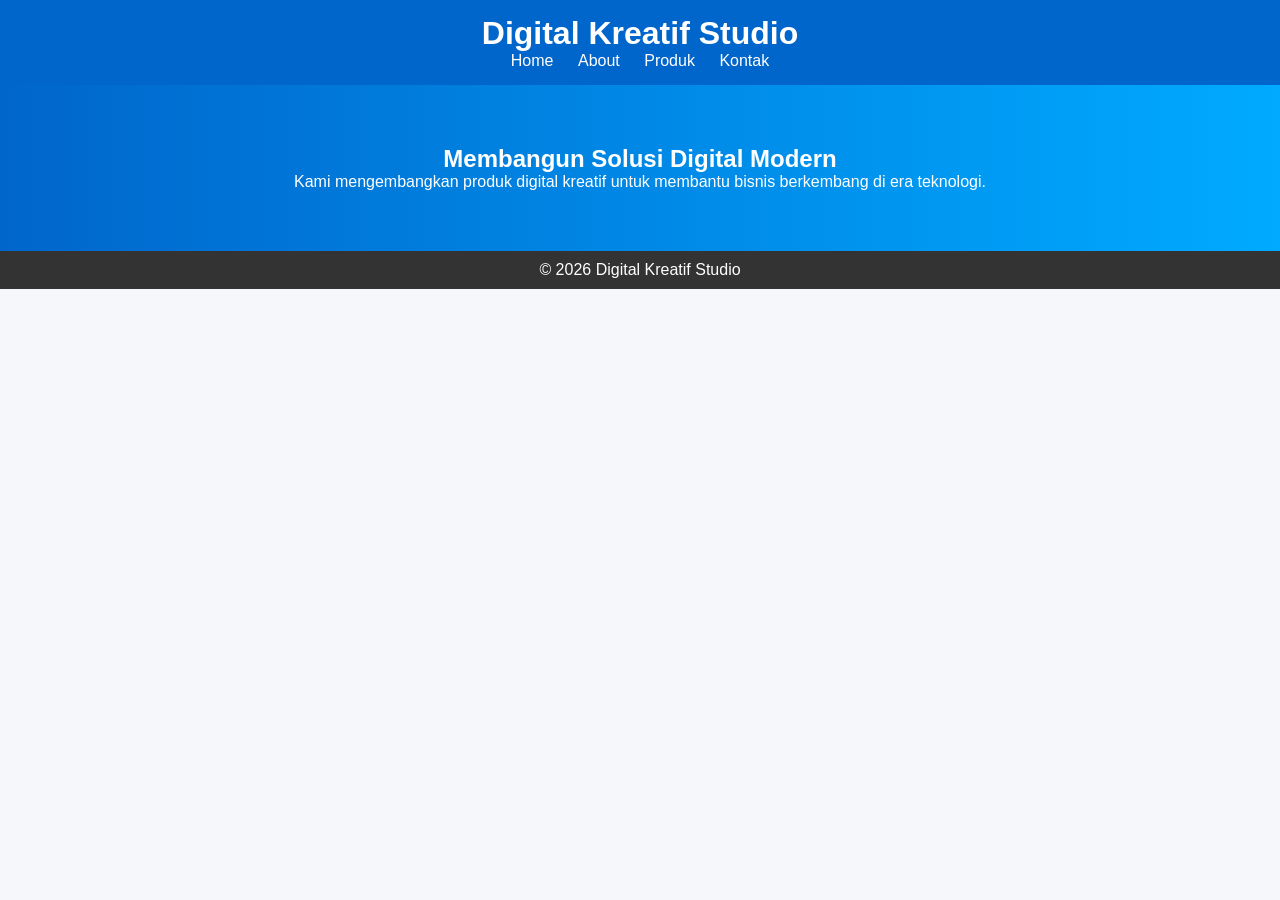
<file: index.html>
<!DOCTYPE html>
<html lang="id">
<head>
<meta charset="UTF-8">
<meta name="viewport" content="width=device-width, initial-scale=1.0">
<title>Digital Kreatif Studio</title>
<link rel="stylesheet" href="style.css">
</head>
<body>

<header>
    <h1>Digital Kreatif Studio</h1>
    <nav>
        <a href="index.html">Home</a>
        <a href="about.html">About</a>
        <a href="produk.html">Produk</a>
        <a href="kontak.html">Kontak</a>
    </nav>
</header>

<section class="hero">
    <h2>Membangun Solusi Digital Modern</h2>
    <p>Kami mengembangkan produk digital kreatif untuk membantu bisnis berkembang di era teknologi.</p>
</section>

<footer>
    <p>&copy; 2026 Digital Kreatif Studio</p>
</footer>

</body>
</html>
</file>
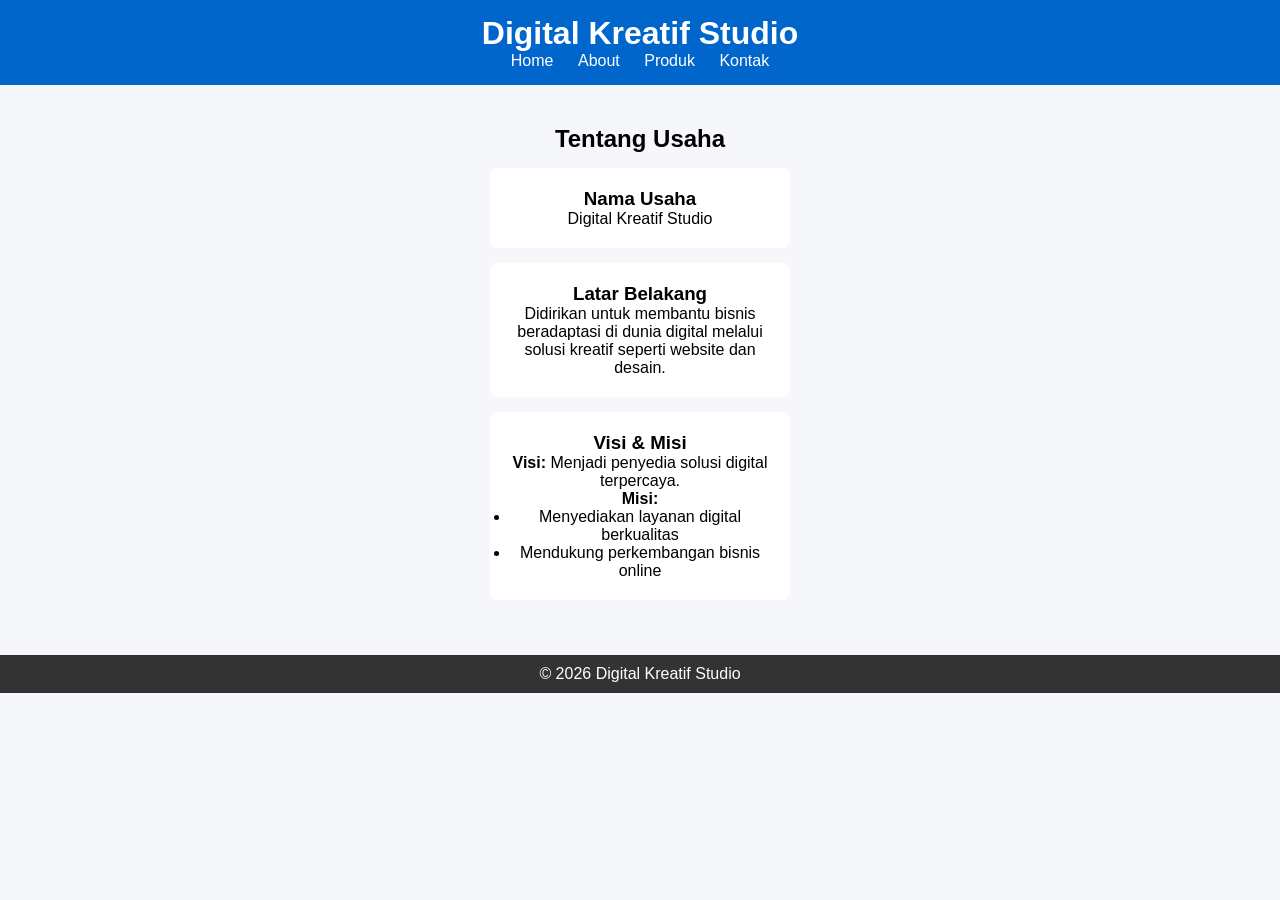
<file: about.html>
<!DOCTYPE html>
<html lang="id">
<head>
<meta charset="UTF-8">
<meta name="viewport" content="width=device-width, initial-scale=1.0">
<title>About</title>
<link rel="stylesheet" href="style.css">
</head>
<body>

<header>
    <h1>Digital Kreatif Studio</h1>
    <nav>
        <a href="index.html">Home</a>
        <a href="about.html">About</a>
        <a href="produk.html">Produk</a>
        <a href="kontak.html">Kontak</a>
    </nav>
</header>

<section>
    <h2>Tentang Usaha</h2>

    <div class="card">
        <h3>Nama Usaha</h3>
        <p>Digital Kreatif Studio</p>
    </div>

    <div class="card">
        <h3>Latar Belakang</h3>
        <p>Didirikan untuk membantu bisnis beradaptasi di dunia digital melalui solusi kreatif seperti website dan desain.</p>
    </div>

    <div class="card">
        <h3>Visi & Misi</h3>
        <p><b>Visi:</b> Menjadi penyedia solusi digital terpercaya.</p>
        <p><b>Misi:</b></p>
        <ul>
            <li>Menyediakan layanan digital berkualitas</li>
            <li>Mendukung perkembangan bisnis online</li>
        </ul>
    </div>

</section>

<footer>
    <p>&copy; 2026 Digital Kreatif Studio</p>
</footer>

</body>
</html>
</file>
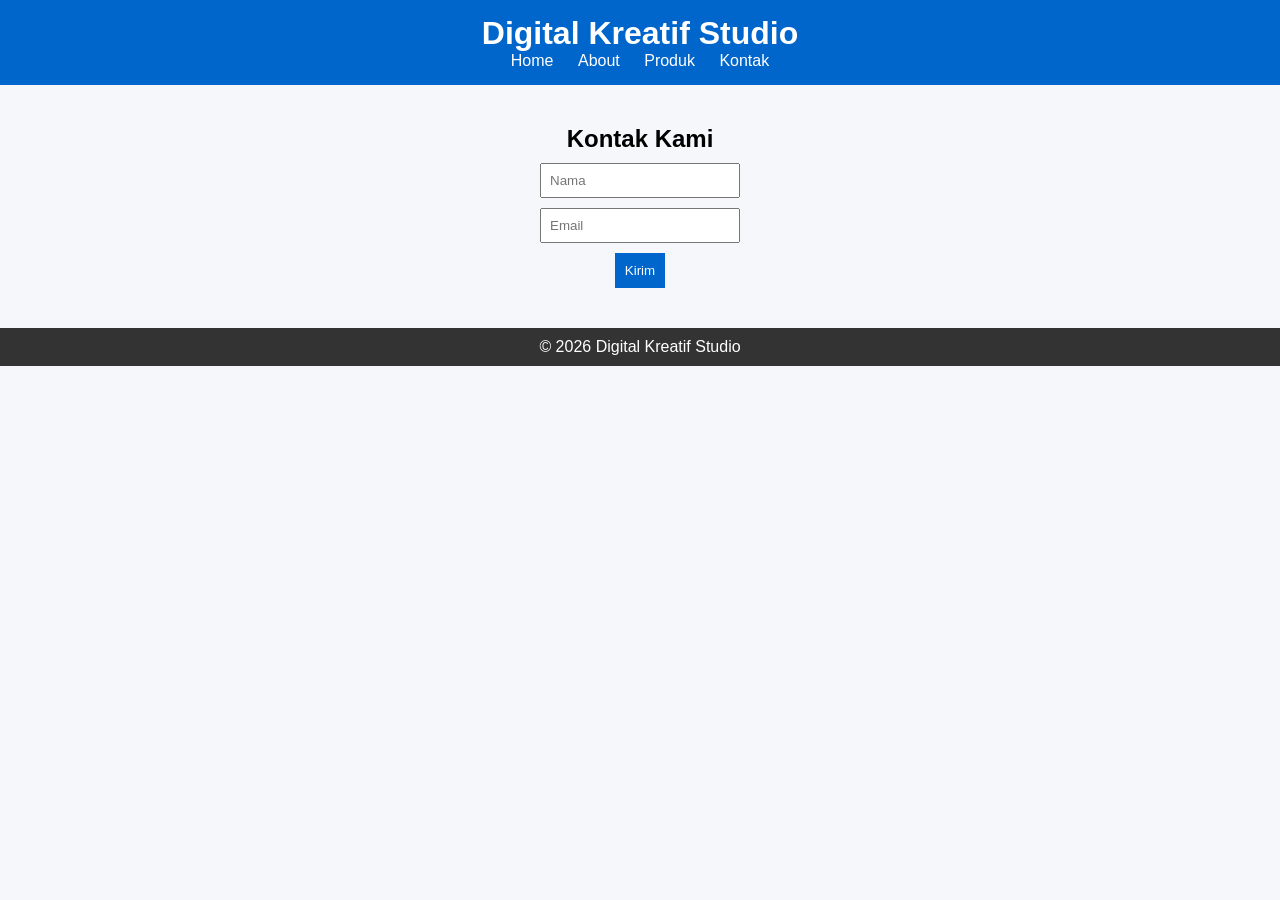
<file: kontak.html>
<!DOCTYPE html>
<html lang="id">
<head>
<meta charset="UTF-8">
<meta name="viewport" content="width=device-width, initial-scale=1.0">
<title>Kontak</title>
<link rel="stylesheet" href="style.css">
</head>
<body>

<header>
    <h1>Digital Kreatif Studio</h1>
    <nav>
        <a href="index.html">Home</a>
        <a href="about.html">About</a>
        <a href="produk.html">Produk</a>
        <a href="kontak.html">Kontak</a>
    </nav>
</header>

<section>
    <h2>Kontak Kami</h2>

    <form onsubmit="kirim(event)">
        <input type="text" placeholder="Nama" required>
        <input type="email" placeholder="Email" required>
        <button type="submit">Kirim</button>
    </form>

</section>

<footer>
    <p>&copy; 2026 Digital Kreatif Studio</p>
</footer>

<script>
function kirim(e){
    e.preventDefault();
    alert("Pesan berhasil dikirim (demo)");
}
</script>

</body>
</html>
</file>
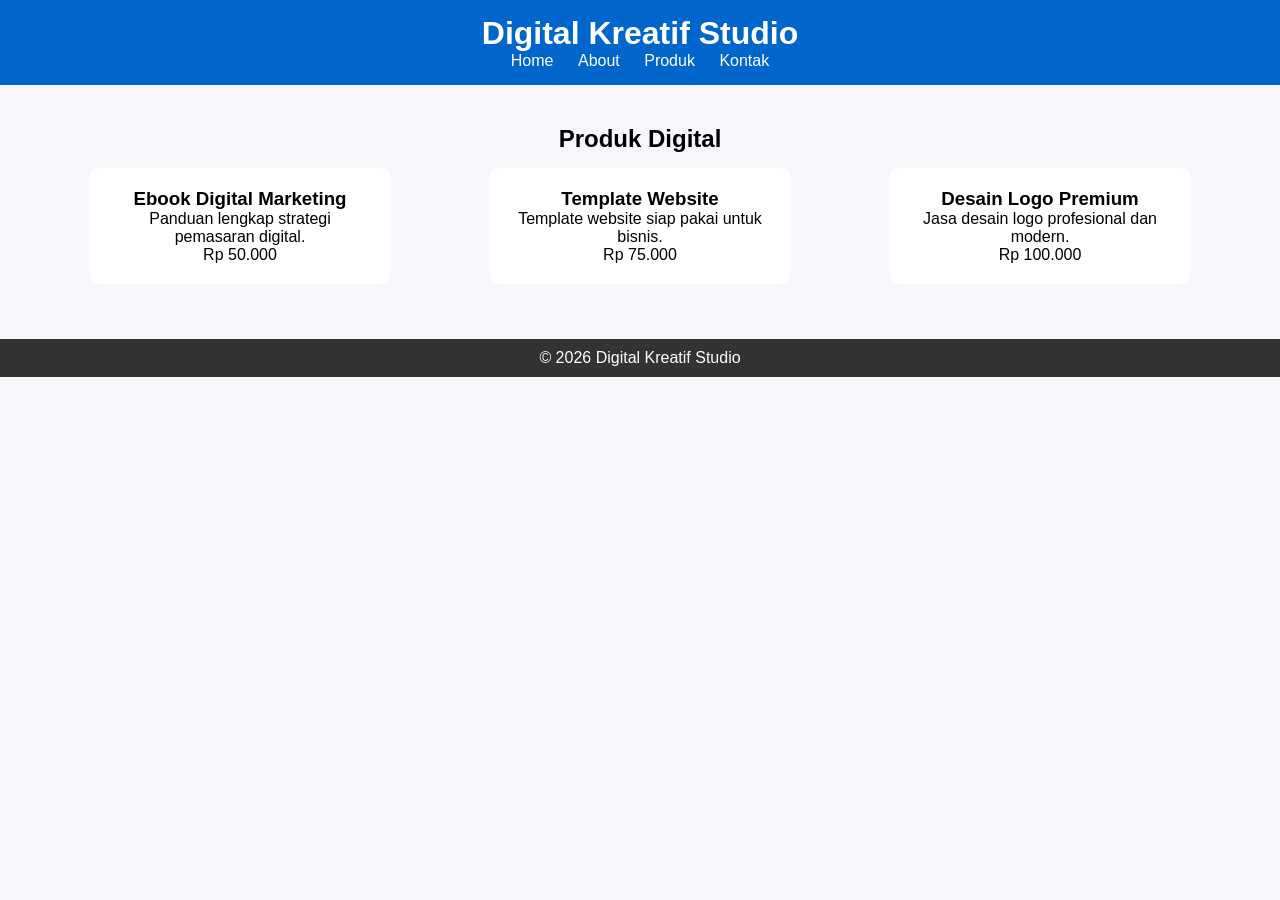
<file: produk.html>
<!DOCTYPE html>
<html lang="id">
<head>
<meta charset="UTF-8">
<meta name="viewport" content="width=device-width, initial-scale=1.0">
<title>Produk</title>
<link rel="stylesheet" href="style.css">
</head>
<body>

<header>
    <h1>Digital Kreatif Studio</h1>
    <nav>
        <a href="index.html">Home</a>
        <a href="about.html">About</a>
        <a href="produk.html">Produk</a>
        <a href="kontak.html">Kontak</a>
    </nav>
</header>

<section>
    <h2>Produk Digital</h2>

    <div class="grid">
        <div class="card">
            <h3>Ebook Digital Marketing</h3>
            <p>Panduan lengkap strategi pemasaran digital.</p>
            <span>Rp 50.000</span>
        </div>

        <div class="card">
            <h3>Template Website</h3>
            <p>Template website siap pakai untuk bisnis.</p>
            <span>Rp 75.000</span>
        </div>

        <div class="card">
            <h3>Desain Logo Premium</h3>
            <p>Jasa desain logo profesional dan modern.</p>
            <span>Rp 100.000</span>
        </div>
    </div>

</section>

<footer>
    <p>&copy; 2026 Digital Kreatif Studio</p>
</footer>

</body>
</html>
</file>
<file: style.css>
* {
    margin: 0;
    padding: 0;
    box-sizing: border-box;
}

body {
    font-family: Arial, sans-serif;
    background: #f5f7fa;
    text-align: center;
}

/* Header */
header {
    background: #0066cc;
    color: white;
    padding: 15px;
}

nav a {
    margin: 0 10px;
    color: white;
    text-decoration: none;
}

/* Hero */
.hero {
    padding: 60px;
    background: linear-gradient(to right, #0066cc, #00aaff);
    color: white;
}

/* Section */
section {
    padding: 40px;
}

/* Card */
.card {
    background: white;
    margin: 15px auto;
    padding: 20px;
    max-width: 300px;
    border-radius: 8px;
}

/* Grid Produk */
.grid {
    display: flex;
    flex-wrap: wrap;
    justify-content: center;
}

/* Form */
input {
    display: block;
    margin: 10px auto;
    padding: 8px;
    width: 200px;
}

button {
    padding: 10px;
    background: #0066cc;
    color: white;
    border: none;
}

/* Hover sederhana (kreatif) */
.card:hover {
    transform: scale(1.05);
    transition: 0.3s;
}

/* Footer */
footer {
    background: #333;
    color: white;
    padding: 10px;
}
</file>
